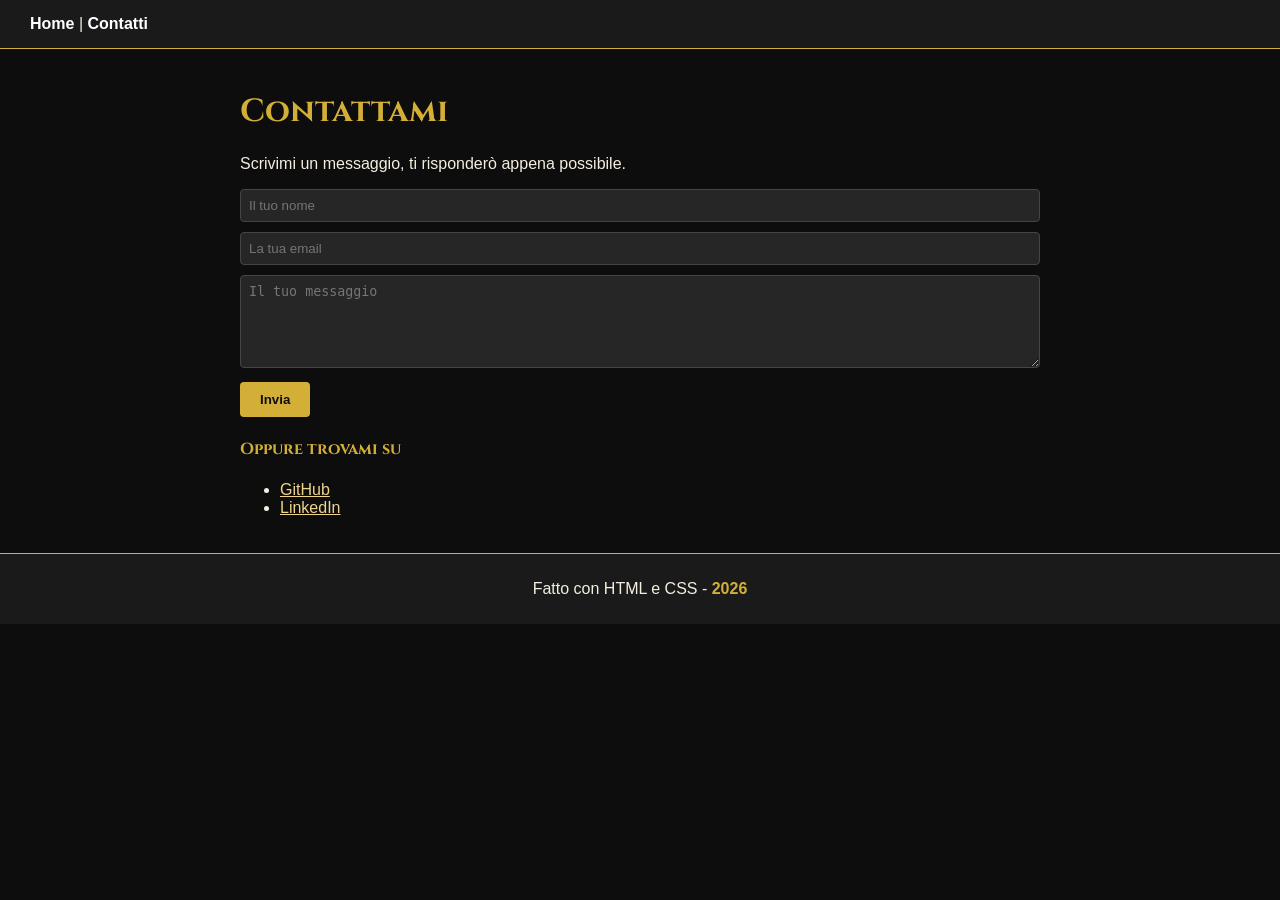
<file: contatti.html>
<!DOCTYPE html>
<html lang="it">

<head>
    <meta charset="UTF-8">
    <meta name="viewport" content="width=device-width, initial-scale=1.0">
    <link rel="stylesheet" href="css/style.css">
    <title>Contatti</title>
</head>

<body>
    <header>
        <nav>
            <a href="index.html">Home</a> |
            <a href="contatti.html">Contatti</a>
        </nav>
    </header>

    <main>
        <h1>Contattami</h1>
        <p>Scrivimi un messaggio, ti risponderò appena possibile.</p>

        <div>
            <input type="text" placeholder="Il tuo nome">
            <input type="email" placeholder="La tua email">
            <textarea rows="5" cols="30" placeholder="Il tuo messaggio"></textarea>
            <button>Invia</button>
        </div>

        <h4>Oppure trovami su</h4>
        <ul>
            <li><a href="https://github.com" target="_blank">GitHub</a></li>
            <li><a href="https://www.linkedin.com" target="_blank">LinkedIn</a></li>
        </ul>
    </main>

    <footer>
        <p>Fatto con HTML e CSS - <span>2026</span></p>
    </footer>
</body>

</html>
</file>
<file: css/style.css>
@import url('https://fonts.googleapis.com/css2?family=Cinzel:wght@600;700&display=swap');

/* fase II: un obiettivo alla volta */

body {
    font-family: Arial, Helvetica, sans-serif;
    margin: 0;
    background-color: #f7f7f7;
    color: #333;
}

/* header e menu */
header {
    background-color: #1e3c6e;
    padding: 15px 30px;
}

nav a {
    color: white;
    text-decoration: none;
    font-weight: bold;
}

nav a:hover {
    color: #ffd166;
}

main {
    max-width: 800px;
    margin: 0 auto;
    padding: 20px;
}

h1 {
    color: #1e3c6e;
}

h2 {
    border-bottom: 2px solid #ffd166;
    padding-bottom: 5px;
}

/* classe usata su più sezioni */
.box {
    background-color: white;
    padding: 15px 20px;
    margin-bottom: 20px;
    border-radius: 8px;
}

img {
    border-radius: 6px;
}

/* tabella */
table {
    border-collapse: collapse;
    width: 100%;
}

th {
    background-color: #1e3c6e;
    color: white;
}

th,
td {
    padding: 8px;
    text-align: left;
}

/* id usato una sola volta */
#ultima-sezione {
    border: 2px dashed #1e3c6e;
}

/* form contatti */
input,
textarea {
    width: 100%;
    padding: 8px;
    margin-bottom: 10px;
    border: 1px solid #ccc;
    border-radius: 4px;
    box-sizing: border-box;
}

button {
    background-color: #1e3c6e;
    color: white;
    border: none;
    padding: 10px 20px;
    border-radius: 4px;
    cursor: pointer;
}

footer {
    text-align: center;
    padding: 10px;
    background-color: #ddd;
}

/* span è inline: si colora solo il testo */
footer span {
    color: #1e3c6e;
    font-weight: bold;
}

/* ===== TEMA NERO E ORO ===== */
:root {
    --nero: #0d0d0d;
    --grafite: #1a1a1a;
    --grafite-chiaro: #262626;
    --oro: #d4af37;
    --oro-chiaro: #f1d48b;
    --testo: #f3eee0;
}
body { background-color: var(--nero); color: var(--testo); }
header { background-color: var(--grafite); border-bottom: 1px solid var(--oro); }
nav a:hover { color: var(--oro); }
h1, h2, h3, h4 { font-family: "Cinzel", serif; color: var(--oro); }
h2 { border-bottom-color: var(--oro); }
.box { background-color: var(--grafite); border: 1px solid #3a3220; }
th { background-color: var(--oro); color: var(--nero); }
td { border-bottom: 1px solid #333; }
#ultima-sezione { border-color: var(--oro); }
a { color: var(--oro-chiaro); }
input, textarea { background-color: var(--grafite-chiaro); color: var(--testo); border-color: #444; }
button { background-color: var(--oro); color: var(--nero); font-weight: bold; }
footer { background-color: var(--grafite); color: var(--testo); border-top: 1px solid var(--oro); }
footer span { color: var(--oro); }
</file>
